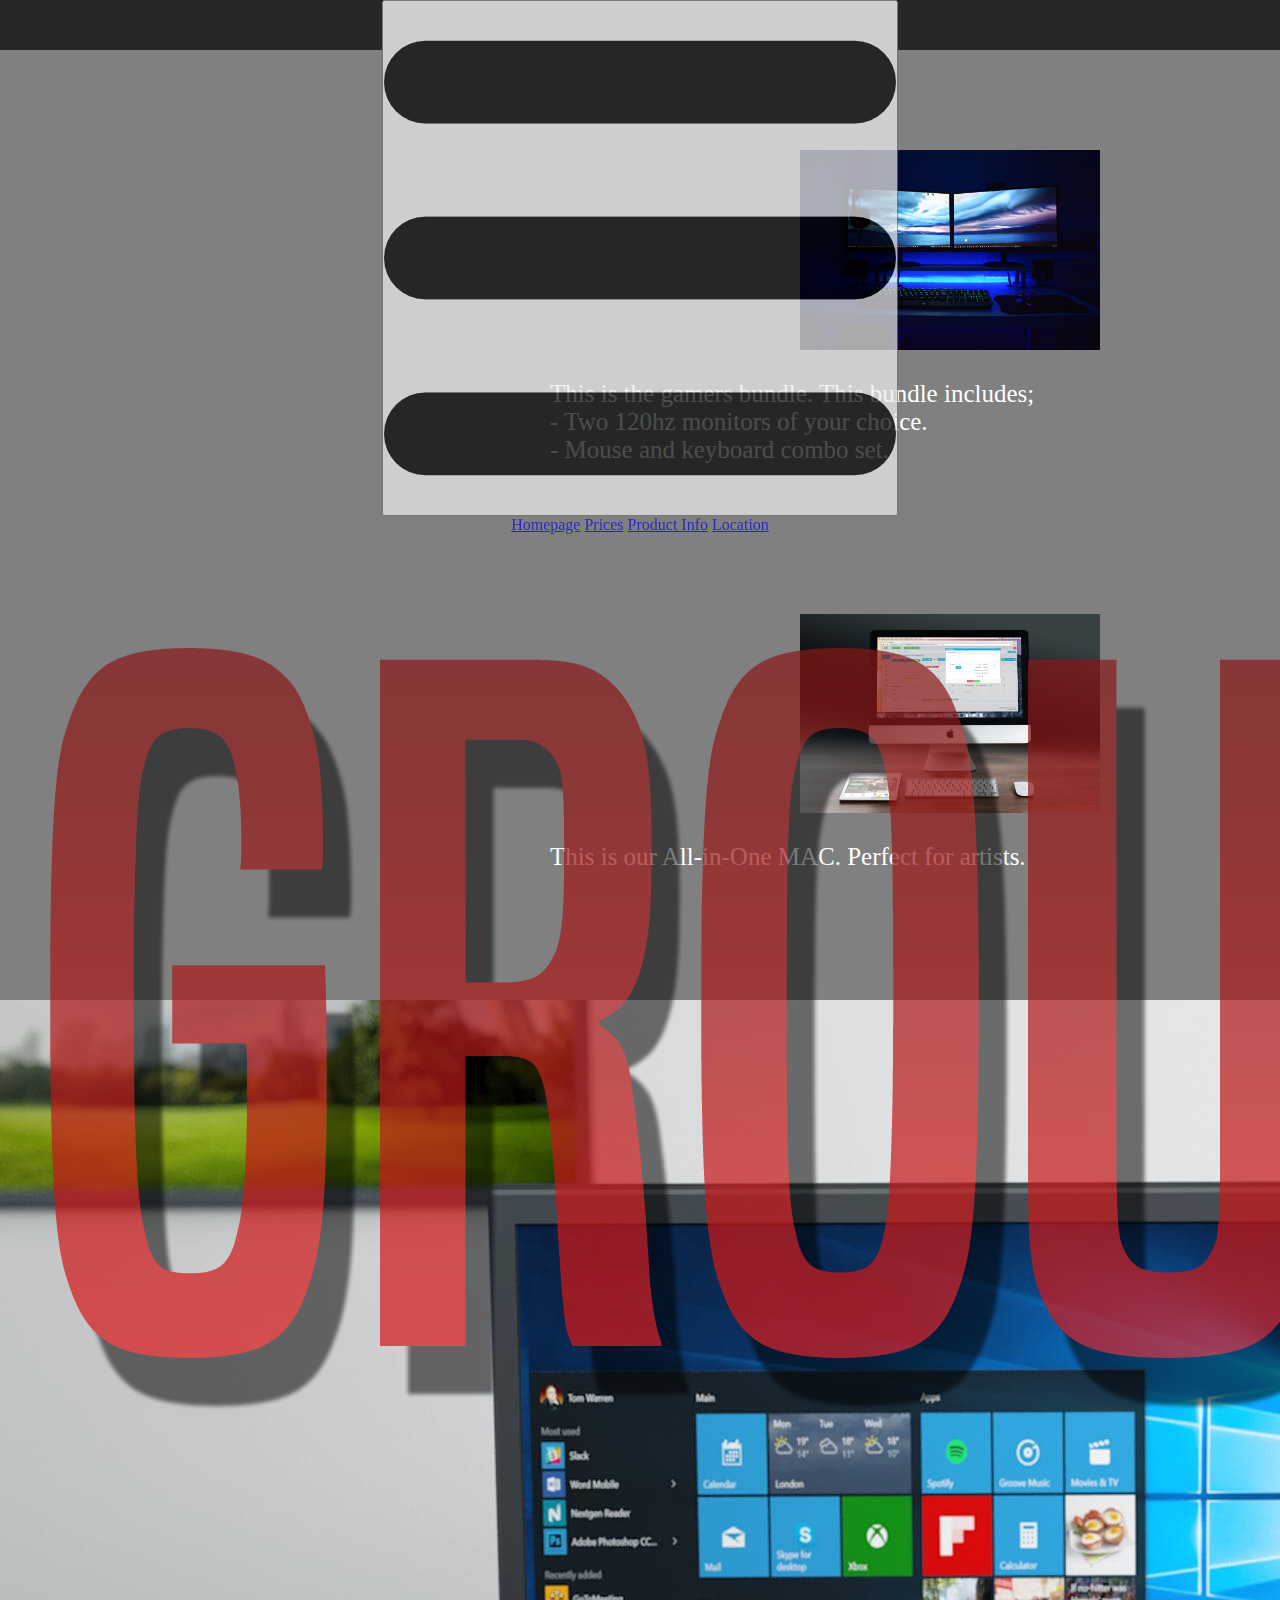
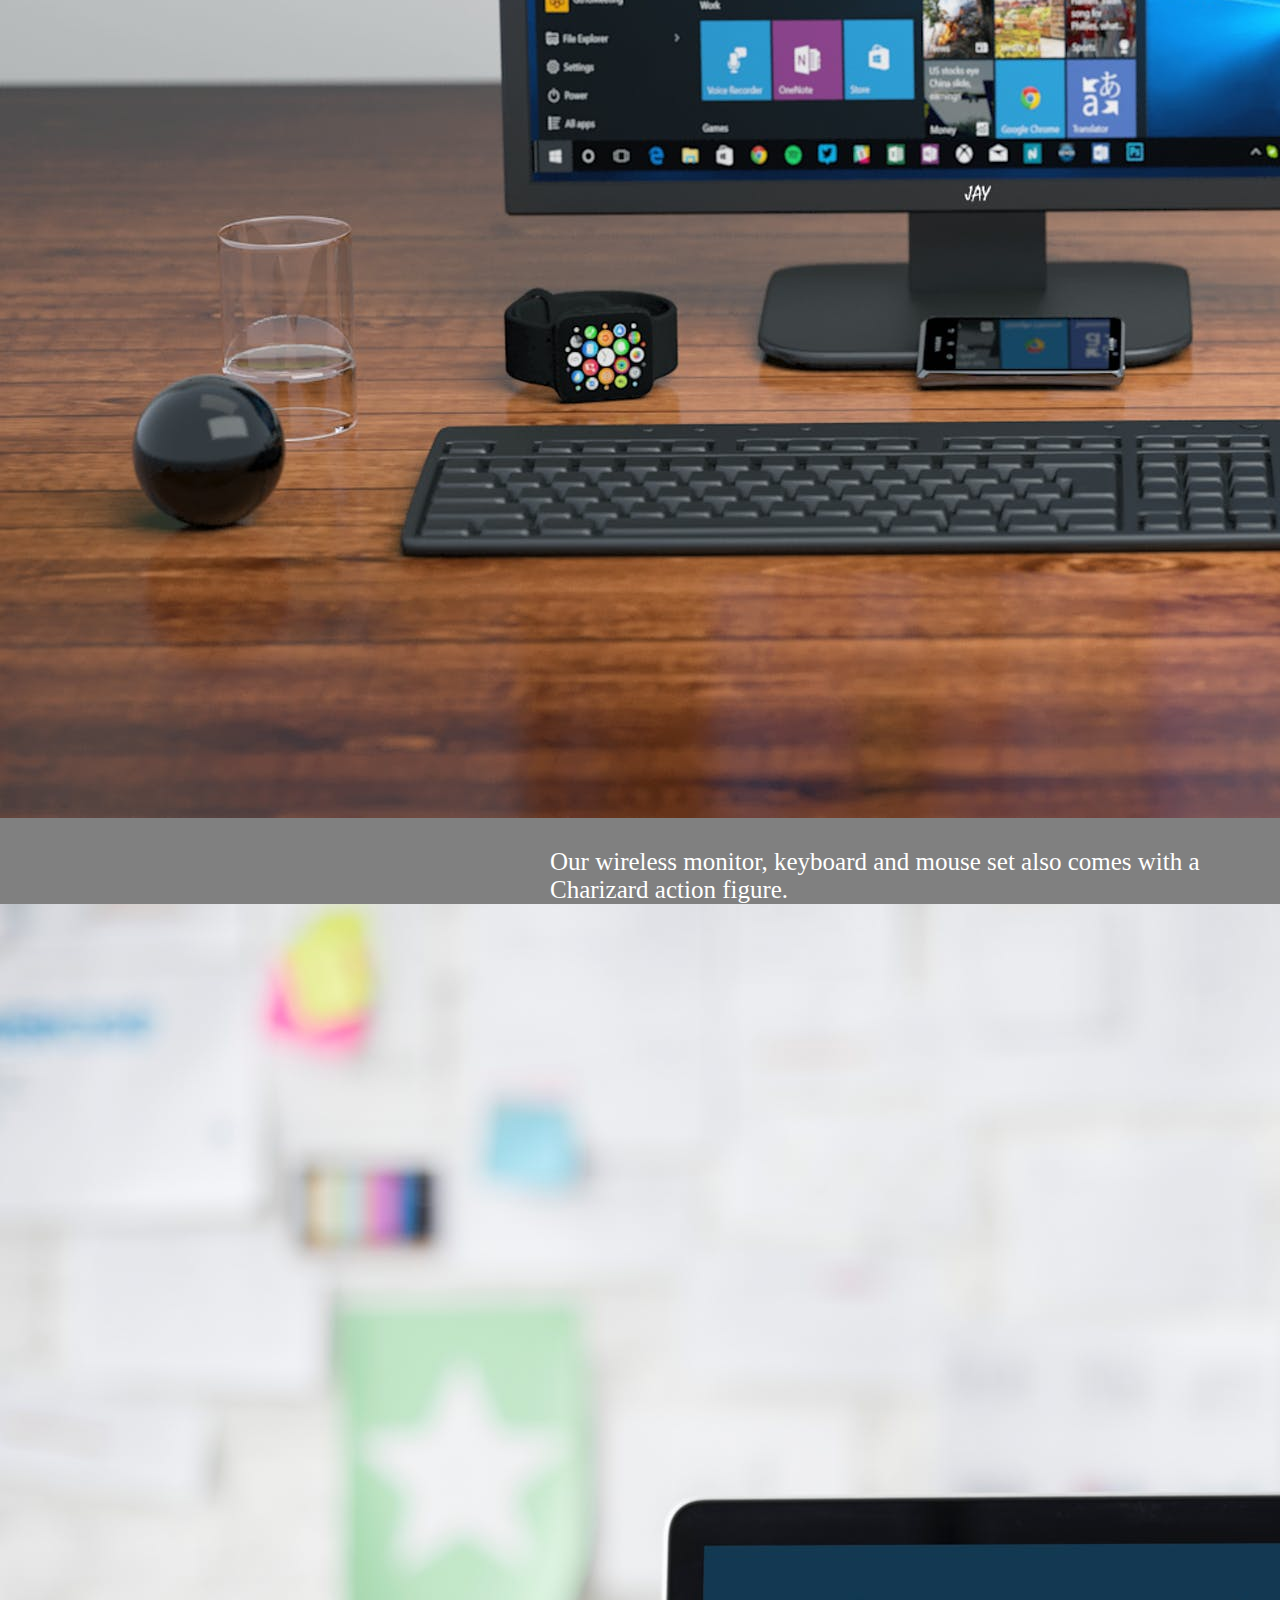
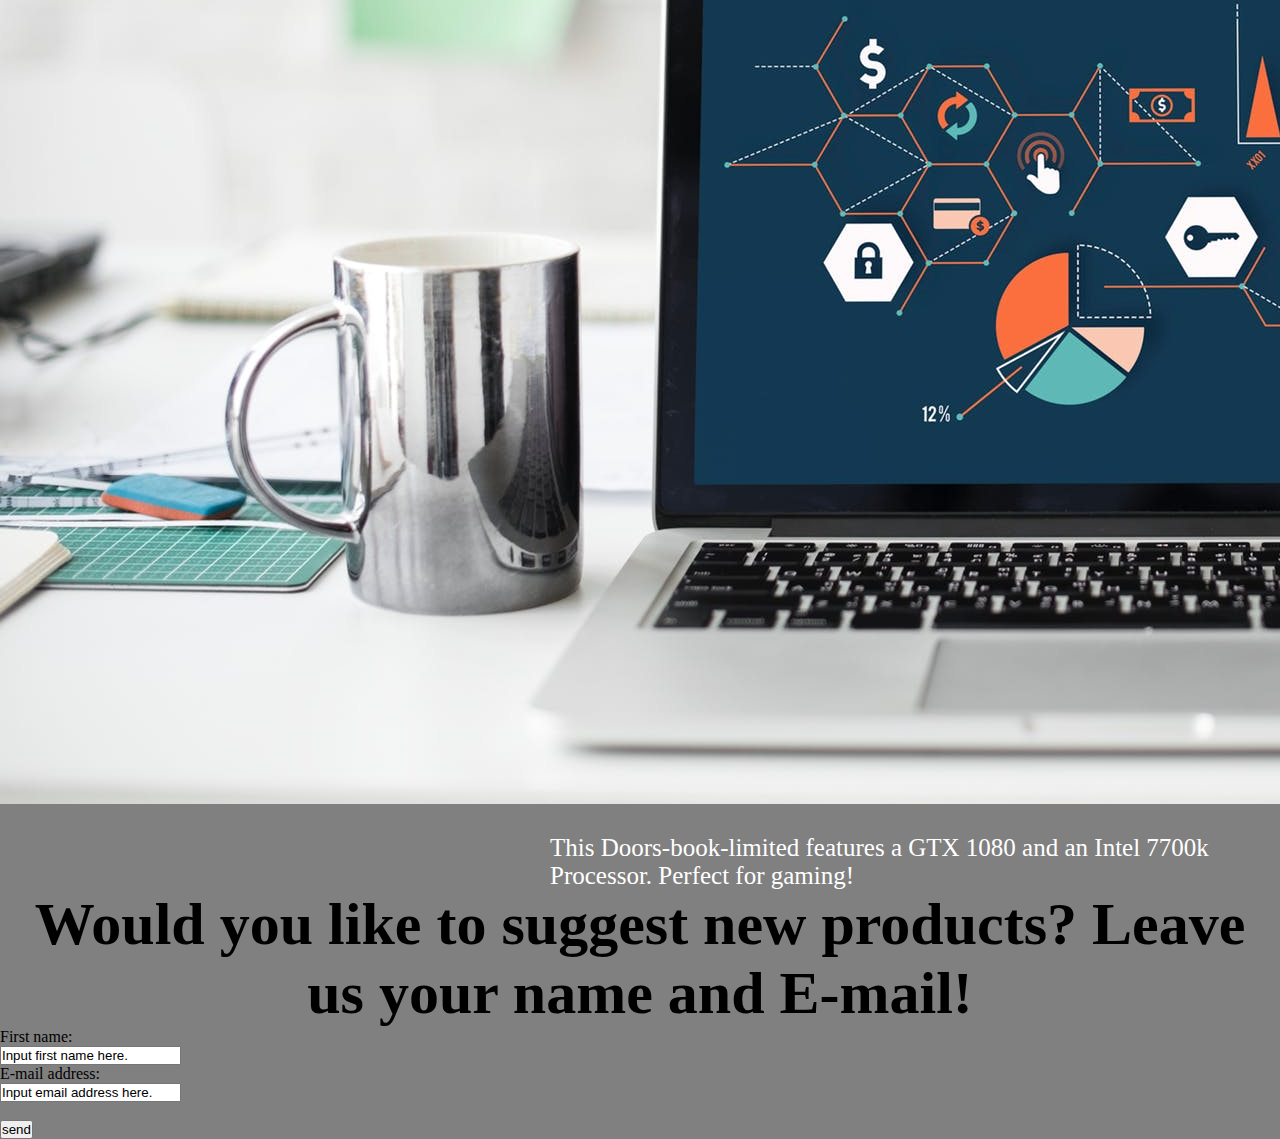
<file: item-page.html>
<html>
	<link rel="stylesheet" type="text/css" href="styles.css">
	<title> Groupie's - Item list </title>

<body id="item-page">
	<div class="banner">
		<div class="navigation">
			<button id="dropdownbutton">
			<img src="Hamburger.png" alt="Navigation" border="0">
			</button>
			<div class="dropdown-content">
				<a href="index.html">Homepage</a>
				<a href="#">Prices</a>
				<a href="#">Product Info</a>
				<a href="#">Location</a>
			</div>
		</div>
		<a id="mainpageitem" href="index.html">
			<img src="Groupies2fixed.png" alt="Welcome to Groupie's Monitor Warehouse!" border="0">
		</a>
	</div>
	
		

	<div class="item-sec">
		<img class="item1" src="Monitor 1.jpeg" alt="Monitor">
		<p class="p-item1"> This is the gamers bundle. This bundle includes;<br>
		- Two 120hz monitors of your choice.<br>
		- Mouse and keyboard combo set.<br>
		</p>
		<img class="item2" src="Mac.jpeg" alt="Monitor">
		<p class="p-item2"> This is our All-in-One MAC. Perfect for artists.</p>
	</div>
		
	<div class="item-sec2">
		<img class="item3" src="Monitor3.jpeg" alt="Monitor">
		<p class="p-item1">Our wireless monitor, keyboard and mouse set also comes with a Charizard action figure.</p>
		<img class="item4" src="laptop.jpeg" alt="Monitor">
		<p class="p-item2"> This Doors-book-limited features a GTX 1080 and an Intel 7700k Processor. Perfect for gaming!</p>
	</div>

	<div class="item-sec3">
		<h5 class="heading"> Would you like to suggest new products? Leave us your name and E-mail!</h5>
		<form action="https://formspree.io/your@email.com" method="POST">
			First name:<br>
				<input type="text" name="firstname" value="Input first name here.">
				<br>
			E-mail address:<br>
				<input type="text" name="email" value="Input email address here.">
				<br>
				<br>
				<input type="submit" value="send">
		</form> 
	

</html>
</file>
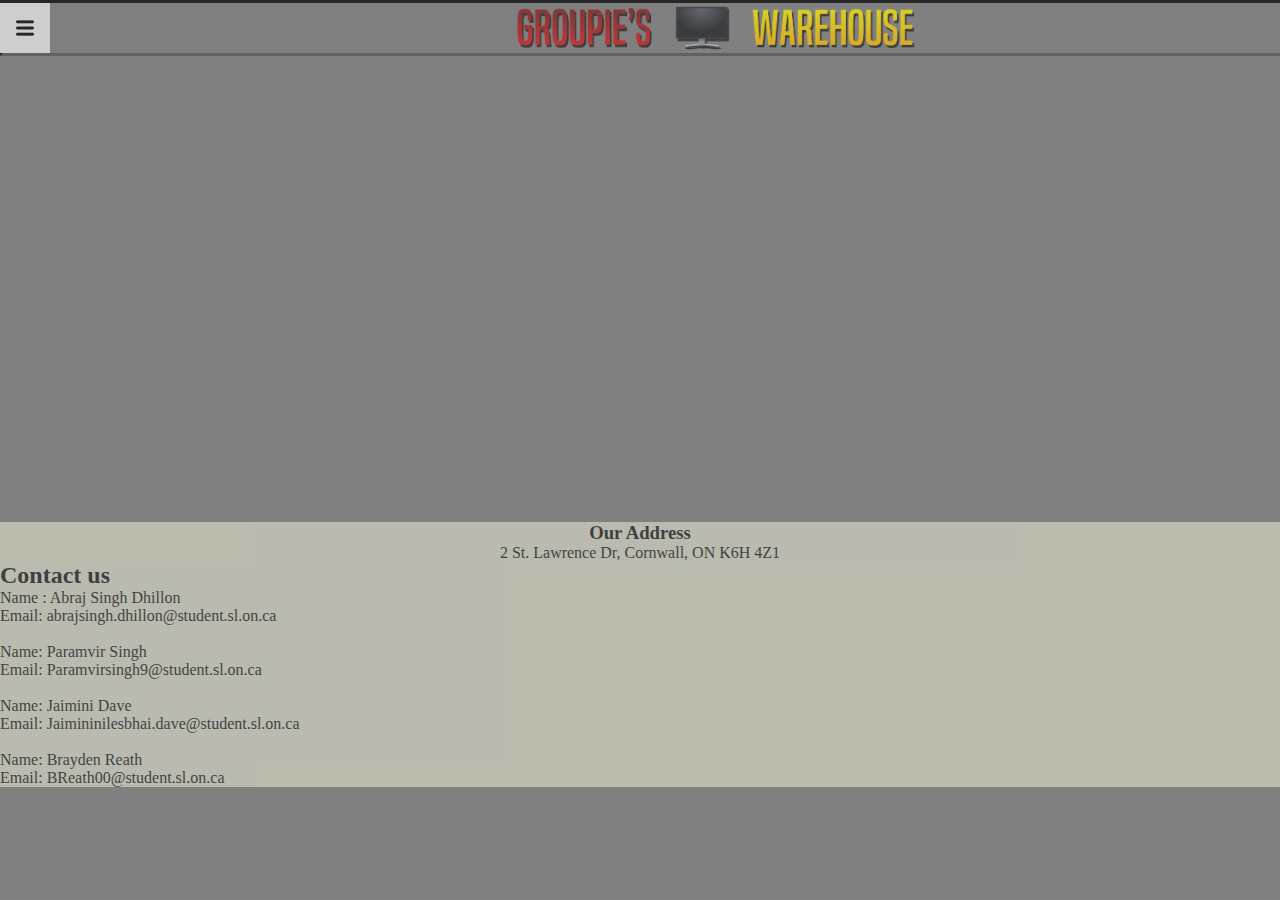
<file: Location.html>
<html>
	<link rel="stylesheet" type="text/css" href="Location.css">
	<title> Groupie's - Item list </title>

<body id="item-page">
	<div class="banner">
		<div class="navigation">
			<button id="dropdownbutton">
			<img src="Hamburger.png" alt="Navigation" border="0">
			</button>
			<div class="dropdown-content">
				<a href="index.html">Homepage</a>
				<a href="#">Prices</a>
				<a href="#">Product Info</a>
				<a href="#">Location</a>
			</div>
		</div>
		<a id="mainpageitem" href="index.html">
			<img src="Groupies2fixed.png" alt="Welcome to Groupie's Monitor Warehouse!" border="0">
		</a>
	</div><br/><br><br><br>
  <div align="center">
<iframe src="https://www.google.com/maps/embed?pb=!1m18!1m12!1m3!1d122336.66781877163!2d-74.84455603820183!3d45.0473547802644!2m3!1f0!2f0!3f0!3m2!1i1024!2i768!4f13.1!3m3!1m2!1s0x4ccc19cb8559e755%3A0x5037b28c7231430!2sCornwall%2C+ON!5e0!3m2!1sen!2sca!4v1524632072592" width="600" height="450" frameborder="0" style="border:0" allowfullscreen></iframe> <br>
<div class="box1">
<h3 align="center">Our Address</h3>
<p align="center">2 St. Lawrence Dr, Cornwall, ON K6H 4Z1</p>    
</div>      
</div>
	
<div class="box3">
<h2>Contact us</h2>
<p>Name : Abraj Singh Dhillon</p>
<p>Email: abrajsingh.dhillon@student.sl.on.ca</p><br>
<p>Name: Paramvir Singh</p>
<p>Email: Paramvirsingh9@student.sl.on.ca</p><br>
<p>Name: Jaimini Dave</p>
<p>Email: Jaimininilesbhai.dave@student.sl.on.ca</p><br>   
<p>Name: Brayden Reath</p>
<p>Email: BReath00@student.sl.on.ca</p>   
</div>
</file>
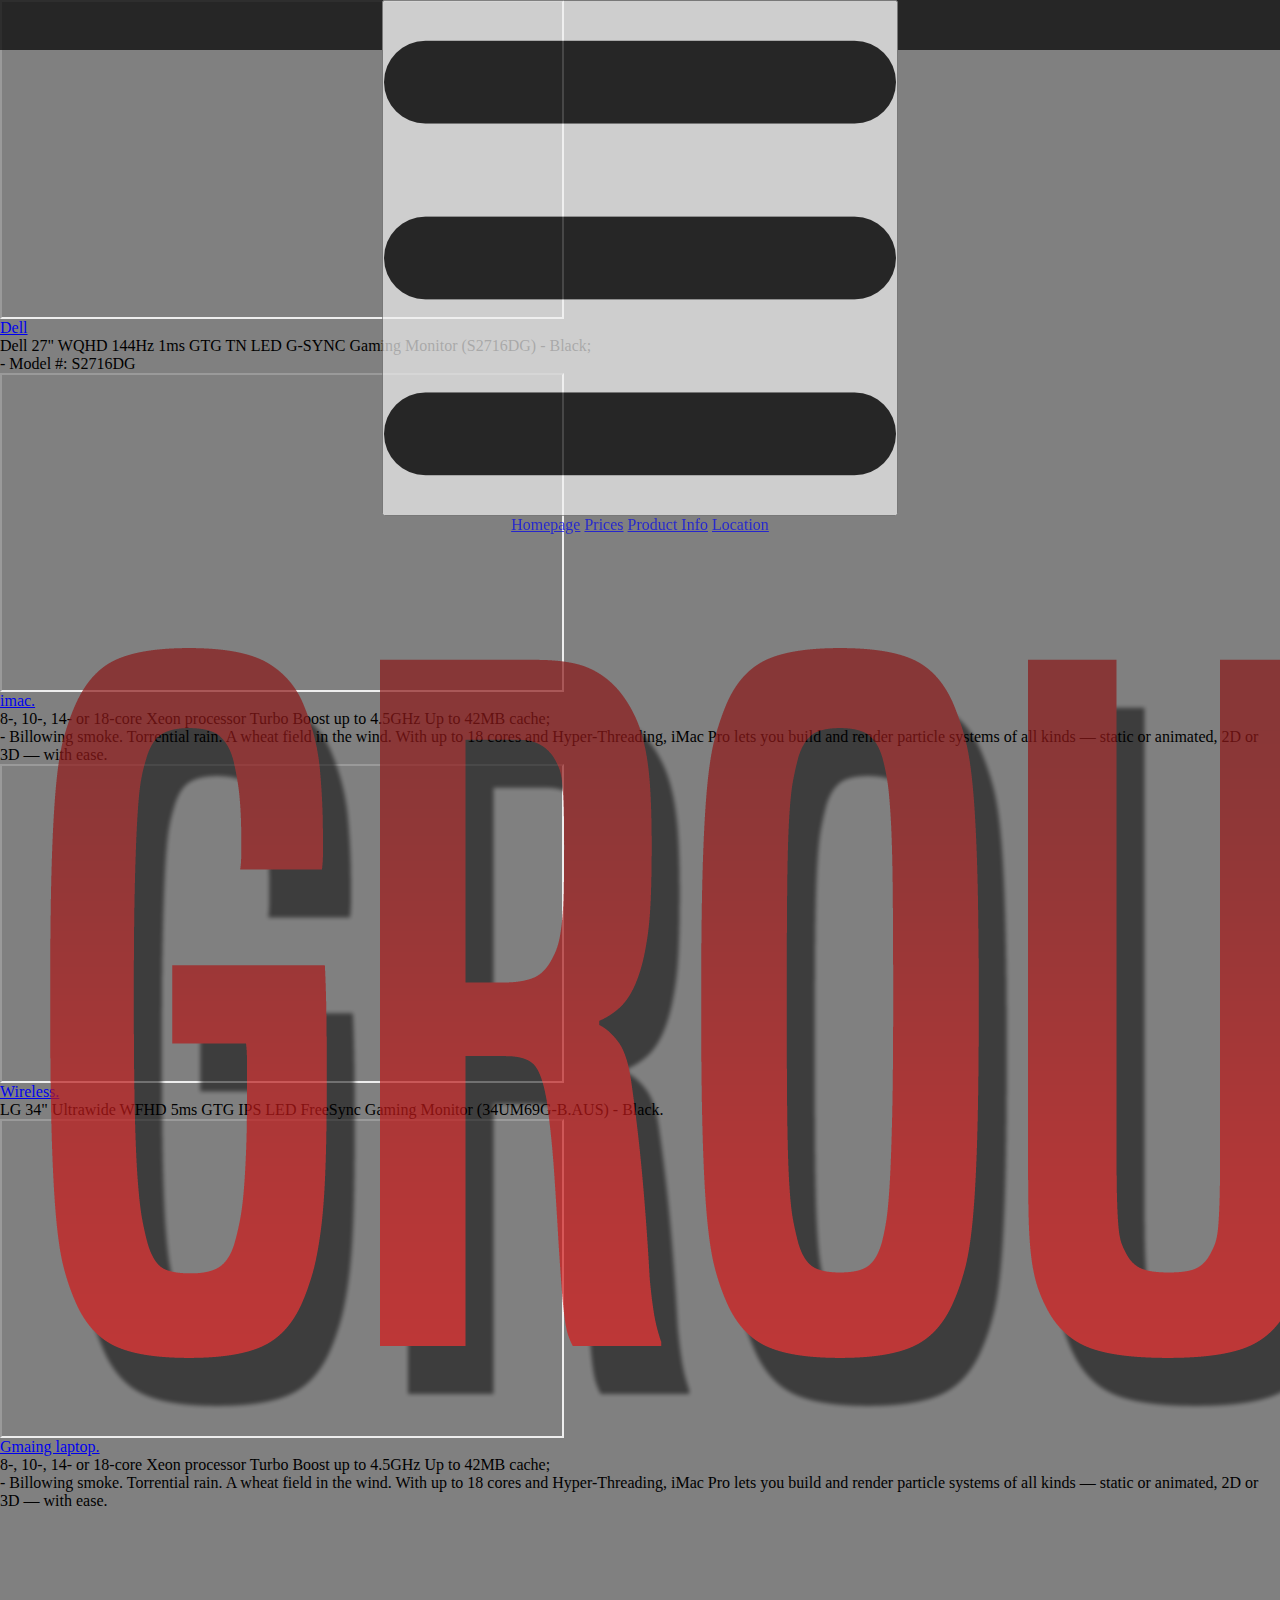
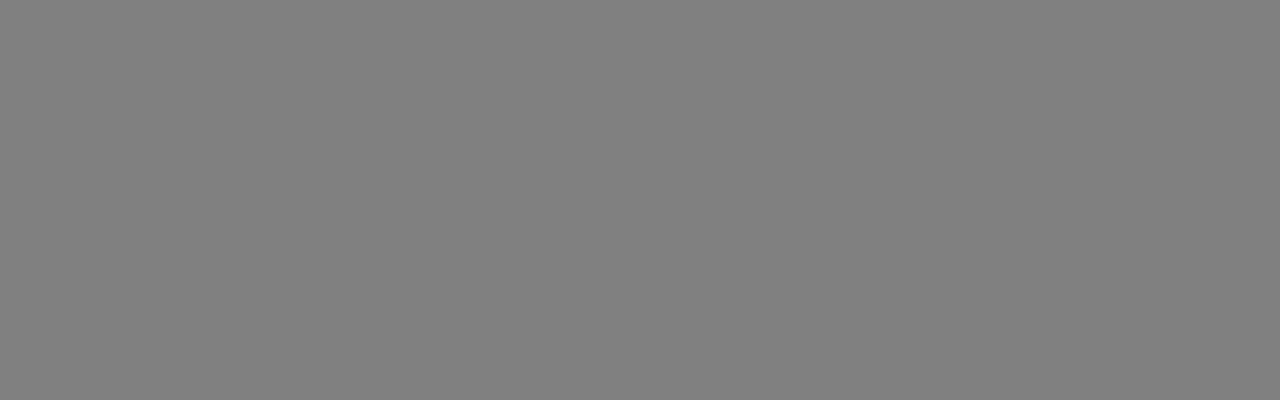
<file: product-info.html>
<html>
<head>
<title>page-info</title>
<link href="styles.css" rel="stylesheet" type="text/css">
</head>
<body>
<div class="banner">
		<div class="navigation">
			<button id="dropdownbutton">
			<img src="Hamburger.png" alt="Navigation" border="0">
			</button>
			<div class="dropdown-content">
				<a href="index.html">Homepage</a>
				<a href="#">Prices</a>
				<a href="#">Product Info</a>
				<a href="#">Location</a>
			</div>
		</div>
		<a id="mainpageitem" href="index.html">
			<img src="Groupies2fixed.png" alt="Welcome to Groupie's Monitor Warehouse!" border="0">
		</a>
	</div>
	<div class="a">
	</div>
	<div class="c"> 
<p><iframe width="560" height="315" src="https://www.youtube.com/embed/vsLfYjdO1FI?rel=0&amp;showinfo=0" frameborder="5" allow="autoplay; encrypted-media" allowfullscreen></iframe>
		<p id="dell"> <a href="https://www.bestbuy.ca/en-ca/product/dell-dell-27-wqhd-144hz-3ms-gtg-tn-led-g-sync-gaming-monitor-s2716dg-black-s2716dg/10409157.aspx?">Dell</a><br>Dell 27" WQHD 144Hz 1ms GTG TN LED G-SYNC Gaming Monitor (S2716DG) - Black;<br>
		                                     - Model #: S2716DG</p></p>
		

</div>
<div class="d"> 
<p><iframe width="560" height="315" src="https://www.youtube.com/embed/a38_qR-S8Yo?rel=0&amp;showinfo=0" frameborder="5" allow="autoplay; encrypted-media" allowfullscreen></iframe>
		<p id="dell"> <a href="https://www.bestbuy.ca/en-ca/product/dell-dell-27-wqhd-144hz-3ms-gtg-tn-led-g-sync-gaming-monitor-s2716dg-black-s2716dg/10409157.aspx?">imac.</a><br>8-, 10-, 14- or 18-core Xeon processor Turbo Boost up to 4.5GHz Up to 42MB cache;<br>
		                                     - Billowing smoke. Torrential rain. A wheat field in the wind. With up to 18 cores and Hyper-Threading, iMac Pro lets you build and render particle systems of all kinds — static or animated, 2D or 3D — with ease.</p></p>

</div>
<div class="e"> 
<p><iframe width="560" height="315" src="https://www.youtube.com/embed/CxbXyWRLNfI?rel=0&amp;controls=0&amp;showinfo=0" frameborder="5" allow="autoplay; encrypted-media" allowfullscreen></iframe>
		<p id="dell"> <a href="https://www.bestbuy.ca/en-ca/product/dell-dell-27-wqhd-144hz-3ms-gtg-tn-led-g-sync-gaming-monitor-s2716dg-black-s2716dg/10409157.aspx?">Wireless.</a><br>LG 34" Ultrawide WFHD 5ms GTG IPS LED FreeSync Gaming Monitor (34UM69G-B.AUS) - Black.</p></p>

</div>

<div class="f"> 
<p><iframe width="560" height="315" src="https://www.youtube.com/embed/WVPRkcczXCY?rel=0&amp;controls=0&amp;showinfo=0" frameborder="5" allow="autoplay; encrypted-media" allowfullscreen></iframe>
		<p id="dell"> <a href="https://www.bestbuy.ca/en-ca/product/dell-dell-27-wqhd-144hz-3ms-gtg-tn-led-g-sync-gaming-monitor-s2716dg-black-s2716dg/10409157.aspx?">Gmaing laptop.</a><br>8-, 10-, 14- or 18-core Xeon processor Turbo Boost up to 4.5GHz Up to 42MB cache;<br>
		                                     - Billowing smoke. Torrential rain. A wheat field in the wind. With up to 18 cores and Hyper-Threading, iMac Pro lets you build and render particle systems of all kinds — static or animated, 2D or 3D — with ease.</p></p>

</div>
</div>
</html>
</file>
<file: styles.css>
* {
	margin: 0;
	padding: 0;
}

.heading{
	font-size: 60px;
	color: black;
	text-align:center;
}


.banner {
	position: fixed;
	text-align: center;
	background-color: black;
	color:yellow;
	height: 50px;
	width: 100%;
	z-index: 1;
	opacity:0.7;
}

.mainpage {
	display: inline-block;
	position:fixed;
	font-size:32px;
	text-align:center;
	z-index:2;
	color:yellow;
	left:685px;
	padding-bottom:20px;
}

.banlink1 {
	display: inline-block;
	position:fixed;
	text-align:left;
	z-index:3;
	color:red;
	padding-top: 12px;
	padding-left: 20px;
}

.banlink2 {
	display: inline-block;
	position:fixed;
	text-align:left;
	z-index:2;
	color:red;
	padding-top: 12px;
	padding-left: 480px;
}

.banlink3 {
	display: inline-block;
    position: fixed;
    top: 12px;
    left: 1380px;
	z-index:2;
	color:red;
}

.banlink4 {
	display: inline-block;
    position: fixed;
    top: 12px;
    left: 1720px;
	z-index:2;
	color:red;
}

body {
	background-color: grey;
	height: 2000px;
}

.section1 {
	text-align:left;
	background-color: grey;
	height:800px;
	width:auto;
	padding: 60px;
}

.text1 {
	text-align:center;
	color:white;
	font-style: italic;
	font-size:50;
	padding-top: 40px;
}

.thumbs {
	max-width:400px;
	padding-left: 650px;
	padding-top: 20px;
}

.text2 {
	text-align:center;
	color: white;
	font-style: italic;
	font-size:50;
	padding-top: 20px;
}


.section2 {
	text-align:left;
	background-color: grey;
	height:50px;
	width:auto;
	padding: 60px;
	padding-top: 200px;
}

.Brayden {
	max-width:230px;
	padding-left:100px;
	padding-top: 20px;
}

.bheader {
	color:white;
	font-size:35px;
	padding-left:100px;
}

.bwork1 {
	color:white;
	padding-left:140px;
}

.bwork2 {
	color:white;
	padding-left:170px;
}

.bwork3 {
	color:white;
	padding-left:170px;
}

.item-sec {
	background-color:grey;
	width: 100%;
	height:1000px;
	top: 300px;
}

.item1{
	max-width:300px;
	max-height:300px;
	z-index:2;
	padding-left: 800px;
	padding-top:150px;
}

.p-item1 {
	color:white;
	font-size:25px;
	padding-left:550px;
	padding-top:30px;
}

.item2{
	max-width:300px;
	max-height:300px;
	z-index:2;
	padding-left: 800px;
	padding-top:150px;
}

.p-item2{
	color:white;
	font-size:25px;
	padding-left:550px;
	padding-top:30px;
}
</file>
<file: Location.css>
* {
	margin: 0;
	padding: 0;
}

body {
	background-color:gray;
    background-repeat:no-repeat;
    background-size: contain;
}

#homepage {
	height:2000px;
	width:100%;
}

#item-page {
	height:100%;
	width:100%;
}
.heading{
	font-size: 60px;
	color: black;
	text-align:center;
}

.banner {
	position: fixed;
	background-color:grey;
	text-align: center;
	color:yellow;
	height: 50px;
	width: 100%;
	z-index: 2;
	opacity:0.7;
	border-style: inset;
	border-color:black;
}

#mainpage {
	display: inline-block;
	position:absolute;
	font-size:32px;
	text-align:center;
	z-index:3;
	color:yellow;
	left:40%;
	opacity:1;
}

#mainpage img {
	height:50px;
	width:400px;
}

#mainpageitem{
	display: inline-block;
	position:absolute;
	font-size:32px;
	text-align:center;
	z-index:3;
	color:yellow;
	left:40%;
	opacity:1;
}

#mainpageitem img {
	height:50px;
	width:400px;
}
#dropdownbutton {
    padding: 16px;
    font-size: 16px;
    border: none;	
}

#dropdownbutton img {
	height:18px;
	width:18px;
}

.navigation {
    position: fixed;
    display: inline-block;
	left:0px;
}

.dropdown-content {
    display: none;
    position: absolute;
    background-color:black;
    min-width: 160px;
    z-index: 2;
}

.dropdown-content a {
    color: white;
    padding: 12px 16px;
    text-decoration: none;
    display: block;
}

.dropdown-content a:hover {background-color: #ddd}

.navigation:hover .dropdown-content {
    display: block;
}
#button {
    width: 200px;
    font-size: 18px;
	margin-left: 1700px;
    padding: 15px;
    border: none;
    background: #000;
    color: white;
    cursor: pointer;
}

#button:hover{
    background: #ddd;
    color: black;
}
.box1{
    background-color: beige;
    opacity:.5;
}
.head{
    background-color:burlywood;
}
.box3{
    background-color: beige;
    opacity:.5;
}
</file>
